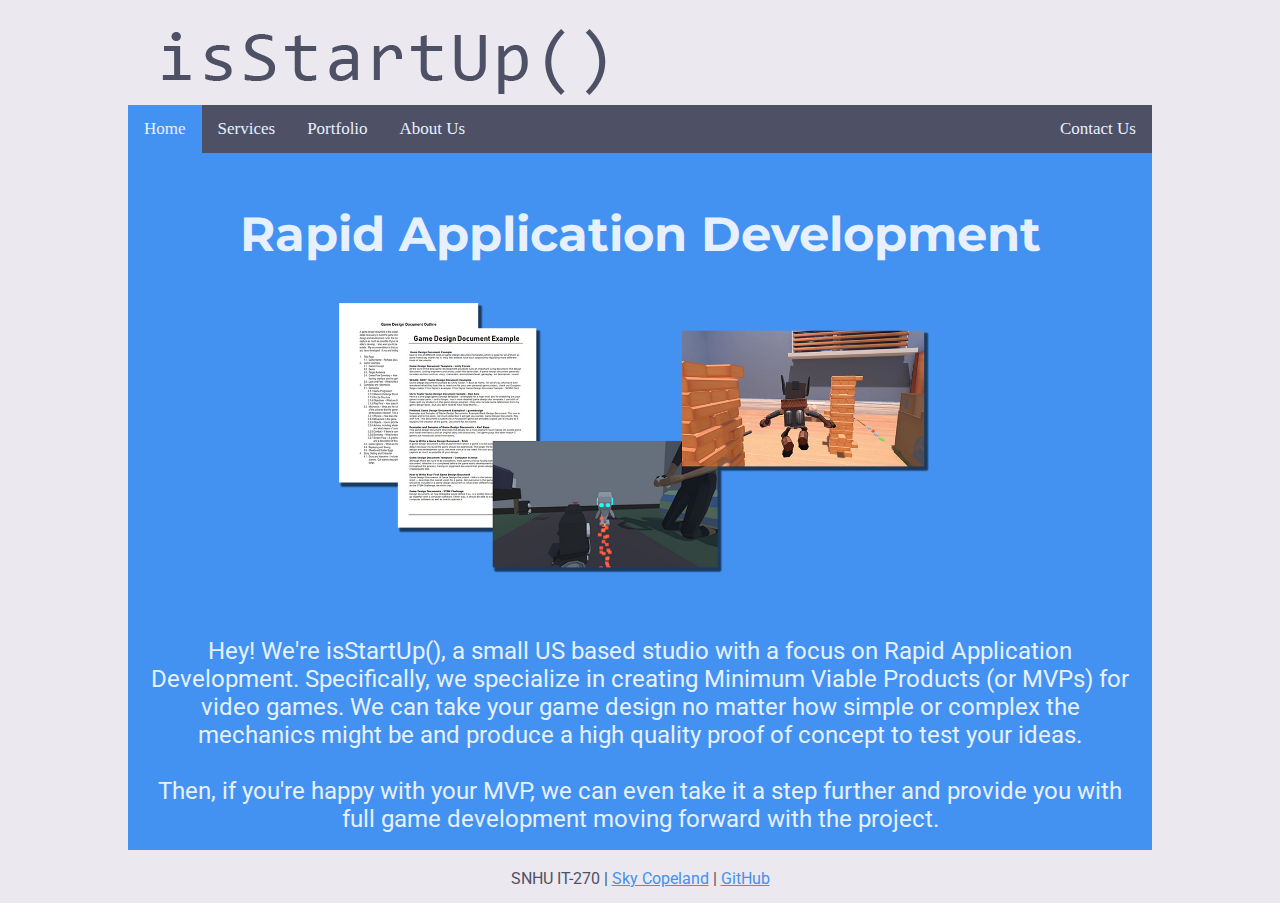
<file: index.html>
<html>

<head>
	<meta charset="utf-8">
	<meta http-equiv="X-UA-Compatible" content="IE=edge,chrome=1">

	<title>isStartUp(home)</title>
	<meta name="description" content="">
	<meta name="author" content="isStartUp()">

	<meta name="viewport" content="width=device-width, initial-scale=1.0">

	<link rel="stylesheet" href="css/style.css">
	<link rel="shortcut icon" type="image/x-icon" href="favicon.ico">
</head>

<header>
	<div class="logo">
		<img class="logo" src="https://skytech6.github.io/SNHU-WebsiteProject/img/logo-independence.png">
	</div>
</header>

<body>
	<div class="topnav">
		<a class="active" href="index.html">Home</a>
		<a href="services.html">Services</a>
		<a href="portfolio.html">Portfolio</a>
		<a href="about.html">About Us</a>
		<a style="float:right" href="contact.html">Contact Us</a>
	</div>

	<h1 class="justify">Rapid Application Development</h1>

	<p class="justify">
		<img src="https://skytech6.github.io/SNHU-WebsiteProject/img/rapid-prototype-example.png">
	</p>

	<p class="justify">
		Hey! We're isStartUp(), a small US based studio with a focus on Rapid Application Development. Specifically, we
		specialize in creating Minimum Viable Products (or MVPs) for video games. We can take your game design no matter
		how simple or complex the mechanics might be and produce a high quality proof of concept to test your ideas.
		<br> <br>
		Then, if you're happy with your MVP, we can even take it a step further and provide you with full game
		development moving forward with the project.
	</p>

</body>

<div id="footer">
	<p>SNHU IT-270 | <a href="https://skycopeland.com/">Sky Copeland</a> | <a
			href="https://github.com/SkyTech6/SNHU-WebsiteProject/">GitHub</a></p>
</div>

</html>
</file>
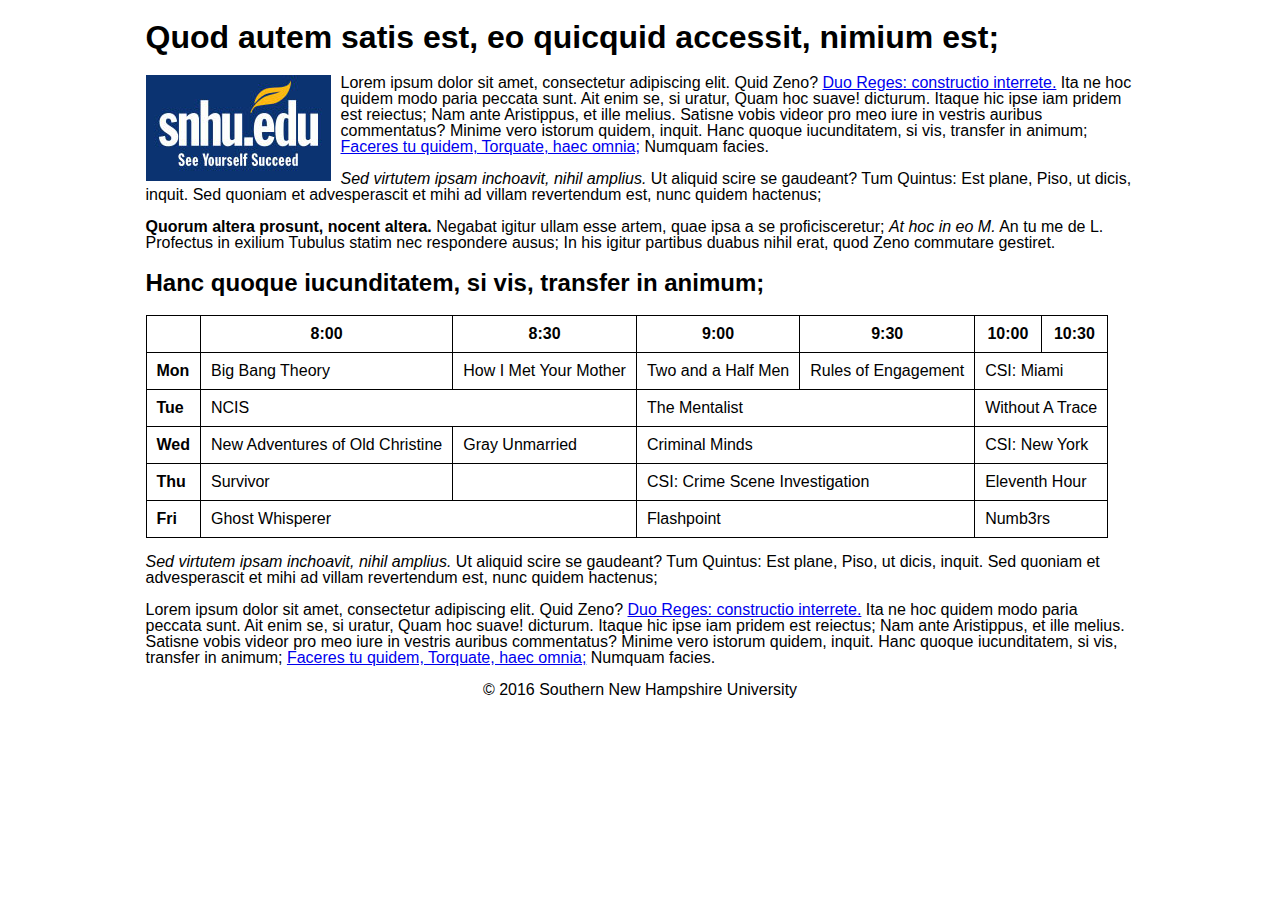
<file: ActOne/index.html>
<!doctype html>
<html lang="en">

<head>
    <meta charset="utf-8">
    <meta http-equiv="X-UA-Compatible" content="IE=edge,chrome=1">

    <title>Lorum Ipsum Rocks!</title>
    <meta name="description" content="">
    <meta name="author" content="">

    <meta name="viewport" content="width=device-width, initial-scale=1.0">

    <link rel="stylesheet" href="css/style.css">
</head>

<body>
    <div class="container">

        <h1>Quod autem satis est, eo quicquid accessit, nimium est;</h1>

        <img src="img/snhulogo.jpg" alt="SNHU Logo" align="left" style="margin-right:10px">
        <p>Lorem ipsum dolor sit amet, consectetur adipiscing elit. Quid Zeno? <a href='http://loripsum.net/'
                target='_blank'>Duo Reges: constructio interrete.</a> Ita ne hoc quidem modo paria peccata sunt. Ait
            enim se, si uratur, Quam hoc suave! dicturum. Itaque hic ipse iam pridem est reiectus; Nam ante Aristippus,
            et ille melius. Satisne vobis videor pro meo iure in vestris auribus commentatus? Minime vero istorum
            quidem, inquit. Hanc quoque iucunditatem, si vis, transfer in animum; <a href='http://loripsum.net/'
                target='_blank'>Faceres tu quidem, Torquate, haec omnia;</a> Numquam facies. </p>

        <p><i>Sed virtutem ipsam inchoavit, nihil amplius.</i> Ut aliquid scire se gaudeant? Tum Quintus: Est plane,
            Piso, ut dicis, inquit. Sed quoniam et advesperascit et mihi ad villam revertendum est, nunc quidem
            hactenus; </p>


        <p><b>Quorum altera prosunt, nocent altera.</b> Negabat igitur ullam esse artem, quae ipsa a se proficisceretur;
            <i>At hoc in eo M.</i> An tu me de L. Profectus in exilium Tubulus statim nec respondere ausus; In his
            igitur partibus duabus nihil erat, quod Zeno commutare gestiret. </p>

        <h2>Hanc quoque iucunditatem, si vis, transfer in animum;</h2>

        <div class="table">
            <table>
                <thead>
                    <tr>
                        <th></th>
                        <th>8:00</th>
                        <th>8:30</th>
                        <th>9:00</th>
                        <th>9:30</th>
                        <th>10:00</th>
                        <th>10:30</th>
                    </tr>
                </thead>
                <tbody>
                    <tr>
                        <td><b>Mon</b></td>
                        <td>Big Bang Theory</td>
                        <td>How I Met Your Mother</td>
                        <td>Two and a Half Men</td>
                        <td>Rules of Engagement</td>
                        <td colspan="2">CSI: Miami</td>
                    </tr>
                    <tr>
                        <td><b>Tue</b></td>
                        <td colspan="2">NCIS</td>
                        <td colspan="2">The Mentalist</td>
                        <td colspan="2">Without A Trace</td>
                    </tr>
                    <tr>
                        <td><b>Wed</b></td>
                        <td>New Adventures of Old Christine</td>
                        <td>Gray Unmarried</td>
                        <td colspan="2">Criminal Minds</td>
                        <td colspan="2">CSI: New York</td>
                    </tr>
                    <tr>
                        <td><b>Thu</b></td>
                        <td>Survivor</td>
                        <td></td>
                        <td colspan="2">CSI: Crime Scene Investigation</td>
                        <td colspan="2">Eleventh Hour</td>
                    </tr>
                    <tr>
                        <td><b>Fri</b></td>
                        <td colspan="2">Ghost Whisperer</td>
                        <td colspan="2">Flashpoint</td>
                        <td colspan="2">Numb3rs</td>
                    </tr>
                </tbody>
            </table>
        </div>

        <p><i>Sed virtutem ipsam inchoavit, nihil amplius.</i> Ut aliquid scire se gaudeant? Tum Quintus: Est plane,
            Piso, ut dicis, inquit. Sed quoniam et advesperascit et mihi ad villam revertendum est, nunc quidem
            hactenus; </p>

        <p>Lorem ipsum dolor sit amet, consectetur adipiscing elit. Quid Zeno? <a href='http://loripsum.net/'
                target='_blank'>Duo Reges: constructio interrete.</a> Ita ne hoc quidem modo paria peccata sunt. Ait
            enim se, si uratur, Quam hoc suave! dicturum. Itaque hic ipse iam pridem est reiectus; Nam ante Aristippus,
            et ille melius. Satisne vobis videor pro meo iure in vestris auribus commentatus? Minime vero istorum
            quidem, inquit. Hanc quoque iucunditatem, si vis, transfer in animum; <a href='http://loripsum.net/'
                target='_blank'>Faceres tu quidem, Torquate, haec omnia;</a> Numquam facies. </p>

        <div class="footer">
            <p>
            <footer>&copy; 2016 Southern New Hampshire University</footer>
        </div>
    </div>
</body>

</html>
</file>
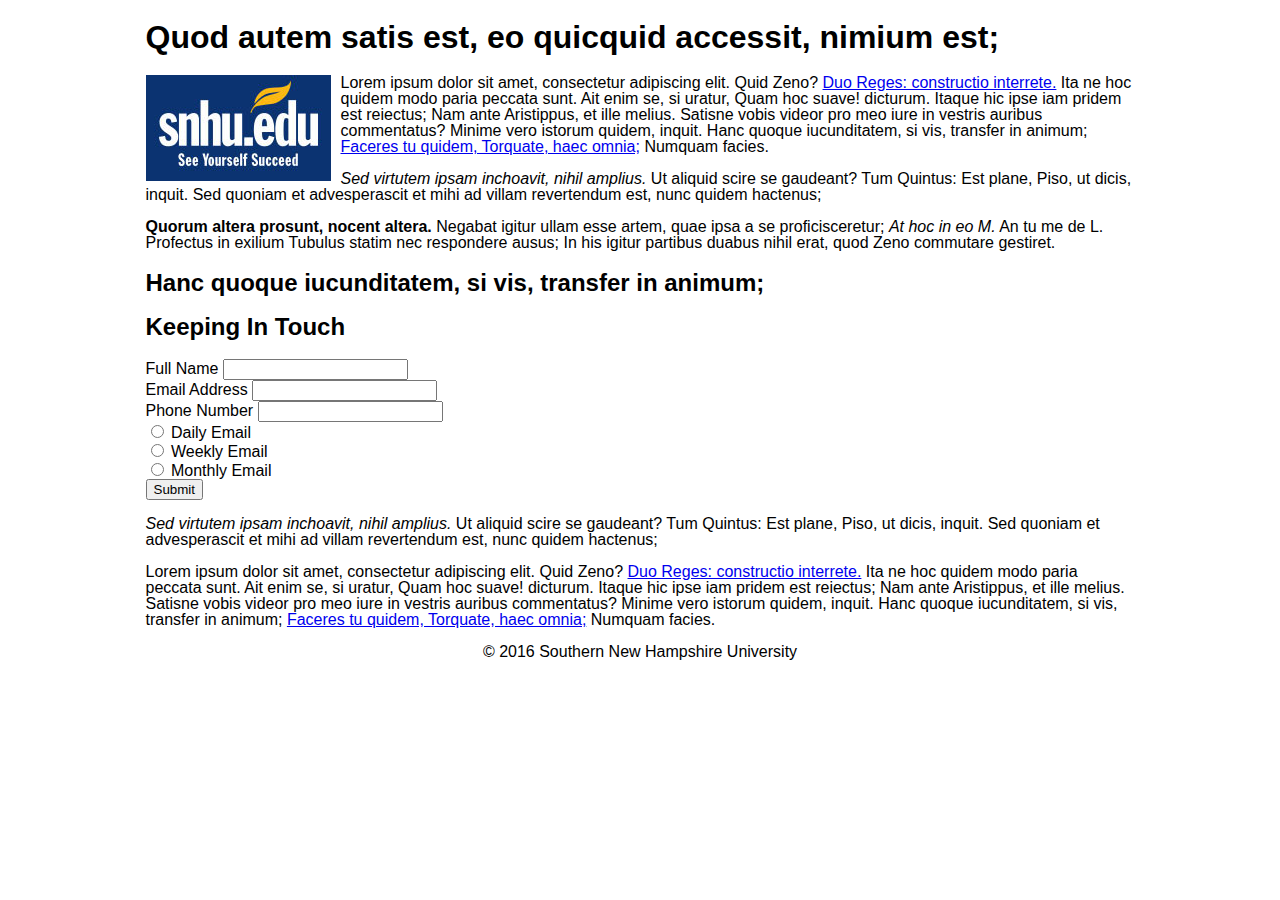
<file: ActTwo/index.html>
<!doctype html>
<html lang="en">

<head>
	<meta charset="utf-8">
	<meta http-equiv="X-UA-Compatible" content="IE=edge,chrome=1">

	<title>Lorum Ipsum Rocks!</title>
	<meta name="description" content="">
	<meta name="author" content="">

	<meta name="viewport" content="width=device-width, initial-scale=1.0">

	<link rel="stylesheet" href="css/style.css">
</head>

<body>
	<div class="container">

		<h1>Quod autem satis est, eo quicquid accessit, nimium est;</h1>

		<img src="img/snhulogo.jpg" alt="SNHU Logo" align="left" style="margin-right:10px">
		<p>Lorem ipsum dolor sit amet, consectetur adipiscing elit. Quid Zeno? <a href='http://loripsum.net/'
				target='_blank'>Duo Reges: constructio interrete.</a> Ita ne hoc quidem modo paria peccata sunt. Ait
			enim se, si uratur, Quam hoc suave! dicturum. Itaque hic ipse iam pridem est reiectus; Nam ante Aristippus,
			et ille melius. Satisne vobis videor pro meo iure in vestris auribus commentatus? Minime vero istorum
			quidem, inquit. Hanc quoque iucunditatem, si vis, transfer in animum; <a href='http://loripsum.net/'
				target='_blank'>Faceres tu quidem, Torquate, haec omnia;</a> Numquam facies. </p>

		<p><i>Sed virtutem ipsam inchoavit, nihil amplius.</i> Ut aliquid scire se gaudeant? Tum Quintus: Est plane,
			Piso, ut dicis, inquit. Sed quoniam et advesperascit et mihi ad villam revertendum est, nunc quidem
			hactenus; </p>


		<p><b>Quorum altera prosunt, nocent altera.</b> Negabat igitur ullam esse artem, quae ipsa a se proficisceretur;
			<i>At hoc in eo M.</i> An tu me de L. Profectus in exilium Tubulus statim nec respondere ausus; In his
			igitur partibus duabus nihil erat, quod Zeno commutare gestiret. </p>

		<h2>Hanc quoque iucunditatem, si vis, transfer in animum;</h2>
		<h2>Keeping In Touch</h2>
		<form>
			<label for="fname">Full Name </label>
			<input type="text" id="fname" name="fname"><br>
			<label for="email">Email Address </label>
			<input type="email" id="email" name="email"><br>
			<label for="phonenum">Phone Number </label>
			<input type="text" id="phonenum" name="phonenum"><br>

			<input type="radio" id="daily" name="frequency" value="daily">
			<label for="daily">Daily Email</label><br>
			<input type="radio" id="weekly" name="frequency" value="weekly">
			<label for="weekly">Weekly Email</label><br>
			<input type="radio" id="monthly" name="frequency" value="monthly">
			<label for="monthly">Monthly Email</label><br>
			<input type="submit" value="Submit">
		</form>

		<p><i>Sed virtutem ipsam inchoavit, nihil amplius.</i> Ut aliquid scire se gaudeant? Tum Quintus: Est plane,
			Piso, ut dicis, inquit. Sed quoniam et advesperascit et mihi ad villam revertendum est, nunc quidem
			hactenus; </p>

		<p>Lorem ipsum dolor sit amet, consectetur adipiscing elit. Quid Zeno? <a href='http://loripsum.net/'
				target='_blank'>Duo Reges: constructio interrete.</a> Ita ne hoc quidem modo paria peccata sunt. Ait
			enim se, si uratur, Quam hoc suave! dicturum. Itaque hic ipse iam pridem est reiectus; Nam ante Aristippus,
			et ille melius. Satisne vobis videor pro meo iure in vestris auribus commentatus? Minime vero istorum
			quidem, inquit. Hanc quoque iucunditatem, si vis, transfer in animum; <a href='http://loripsum.net/'
				target='_blank'>Faceres tu quidem, Torquate, haec omnia;</a> Numquam facies. </p>

		<div class="footer">
			<p>
			<footer>&copy; 2016 Southern New Hampshire University</footer>
		</div>
	</div>
</body>

</html>
</file>
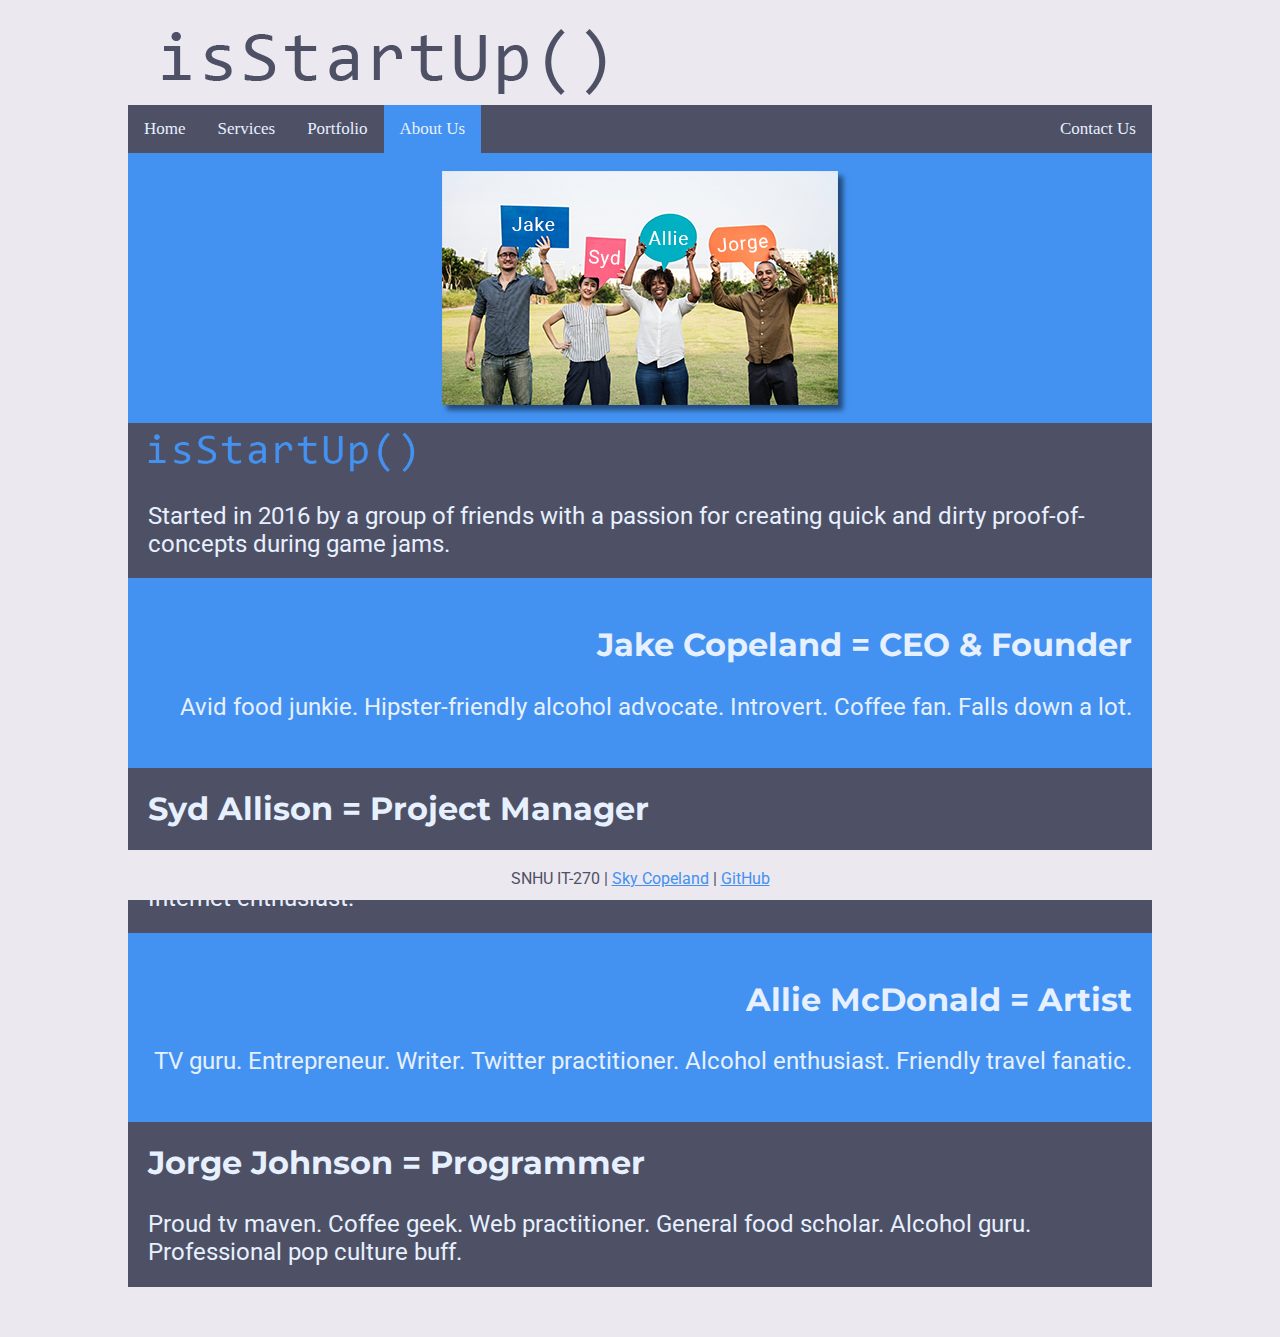
<file: about.html>
<html>

<head>
	<meta charset="utf-8">
	<meta http-equiv="X-UA-Compatible" content="IE=edge,chrome=1">

	<title>isStartUp(about)</title>
	<meta name="description" content="">
	<meta name="author" content="isStartUp()">

	<meta name="viewport" content="width=device-width, initial-scale=1.0">

	<link rel="stylesheet" href="css/style.css">
	<link rel="shortcut icon" type="image/x-icon" href="favicon.ico">
</head>

<header>
	<div class="logo">
		<img class="logo" src="https://skytech6.github.io/SNHU-WebsiteProject/img/logo-independence.png">
	</div>
</header>

<body>
	<div class="topnav">
		<a href="index.html">Home</a>
		<a href="services.html">Services</a>
		<a href="portfolio.html">Portfolio</a>
		<a class="active" href="about.html">About Us</a>
		<a style="float:right" href="contact.html">Contact Us</a>
	</div>

	<br>

	<div class="justify">
		<img class="drop-shadow" src="img/teamphoto.png">
	</div>

	<br>

	<div class="about-left">
		<img src="https://skytech6.github.io/SNHU-WebsiteProject/img/logo-dodger.png">
		<p>
			Started in 2016 by a group of friends with a passion for creating quick and dirty proof-of-concepts during
			game jams.
		</p>
	</div>

	<div class="about-right">
		<h2>Jake Copeland = CEO & Founder</h2>
		<p>
			Avid food junkie. Hipster-friendly alcohol advocate. Introvert. Coffee fan. Falls down a lot.
		</p>
	</div>

	<div class="about-left">
		<h2>Syd Allison = Project Manager</h2>
		<p>
			Music trailblazer. Friend of animals everywhere. Food ninja. Extreme social media fanatic. Internet
			enthusiast.
		</p>
	</div>

	<div class="about-right">
		<h2>Allie McDonald = Artist</h2>
		<p>
			TV guru. Entrepreneur. Writer. Twitter practitioner. Alcohol enthusiast. Friendly travel fanatic.
		</p>
	</div>

	<div class="about-left">
		<h2>Jorge Johnson = Programmer</h2>
		<p>
			Proud tv maven. Coffee geek. Web practitioner. General food scholar. Alcohol guru. Professional pop culture
			buff.
		</p>
	</div>

</body>

<div id="footer">
	<p>SNHU IT-270 | <a href="https://skycopeland.com/">Sky Copeland</a> | <a
			href="https://github.com/SkyTech6/SNHU-WebsiteProject/">GitHub</a></p>
</div>

</html>
</file>
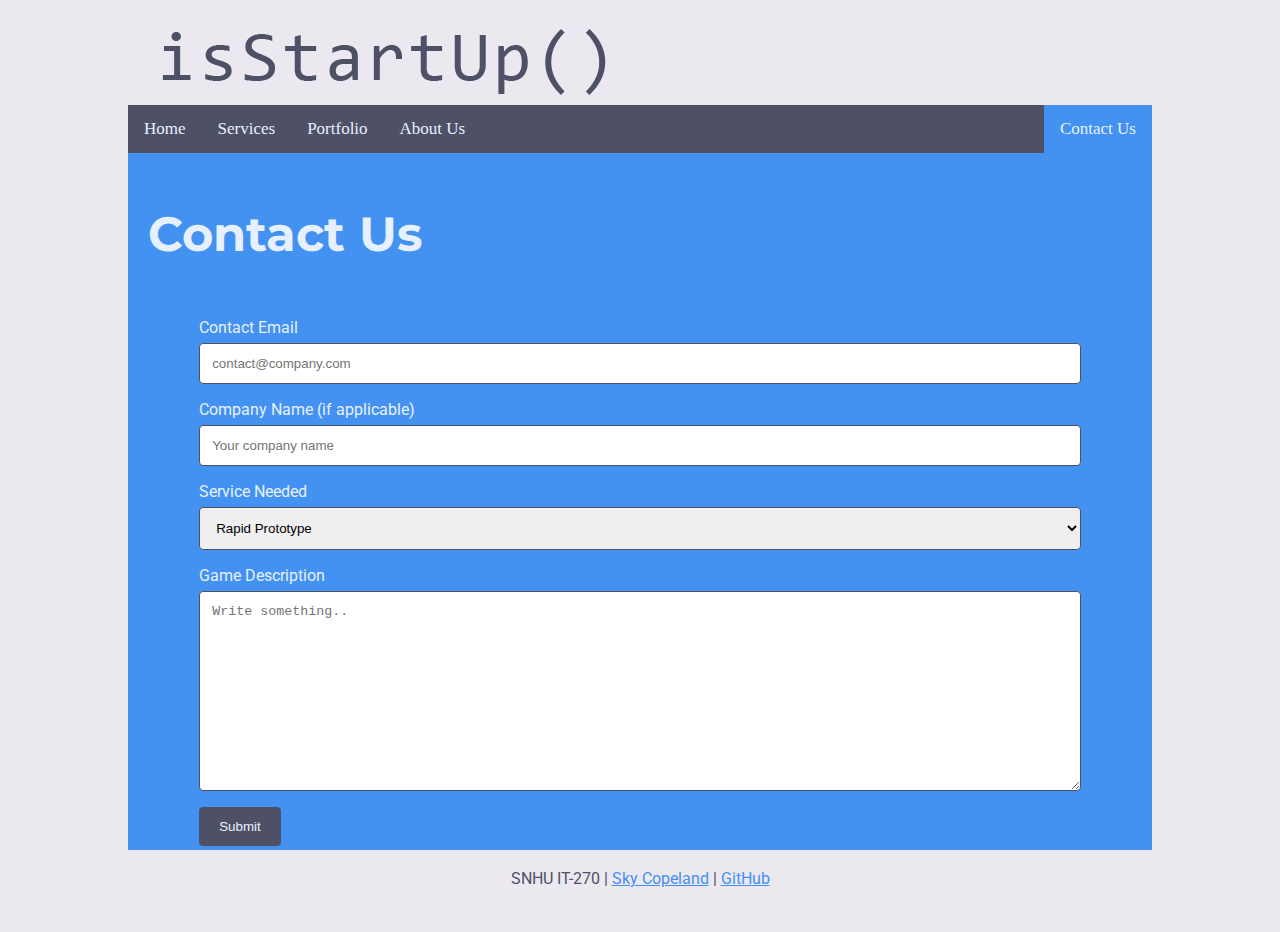
<file: contact.html>
<html>

<head>
	<meta charset="utf-8">
	<meta http-equiv="X-UA-Compatible" content="IE=edge,chrome=1">

	<title>isStartUp(contact)</title>
	<meta name="description" content="">
	<meta name="author" content="isStartUp()">

	<meta name="viewport" content="width=device-width, initial-scale=1.0">

	<link rel="stylesheet" href="css/style.css">
	<link rel="shortcut icon" type="image/x-icon" href="favicon.ico">
</head>

<header>
	<div class="logo">
		<img class="logo" src="https://skytech6.github.io/SNHU-WebsiteProject/img/logo-independence.png">
	</div>
</header>

<body>
	<div class="topnav">
		<a href="index.html">Home</a>
		<a href="services.html">Services</a>
		<a href="portfolio.html">Portfolio</a>
		<a href="about.html">About Us</a>
		<a class="active" style="float:right" href="contact.html">Contact Us</a>
	</div>

	<h1>Contact Us</h1>

	<div class="container">
		<form>
			<label for="email">Contact Email</label>
			<input type="text" id="email" name="email" placeholder="contact@company.com">

			<label for="company">Company Name (if applicable)</label>
			<input type="text" id="company" name="companyname" placeholder="Your company name">

			<label for="service">Service Needed</label>
			<select id="text" name="service">
				<option value="rpd">Rapid Prototype</option>
				<option value="porting">Porting</option>
				<option value="full-development">Full Development</option>
			</select>

			<label for="subject">Game Description</label>
			<textarea id="subject" name="subject" placeholder="Write something.." style="height:200px"></textarea>

			<input type="submit" value="Submit">

		</form>
	</div>

</body>

<div id="footer">
	<p>SNHU IT-270 | <a href="https://skycopeland.com/">Sky Copeland</a> | <a
			href="https://github.com/SkyTech6/SNHU-WebsiteProject/">GitHub</a></p>
</div>

</html>
</file>
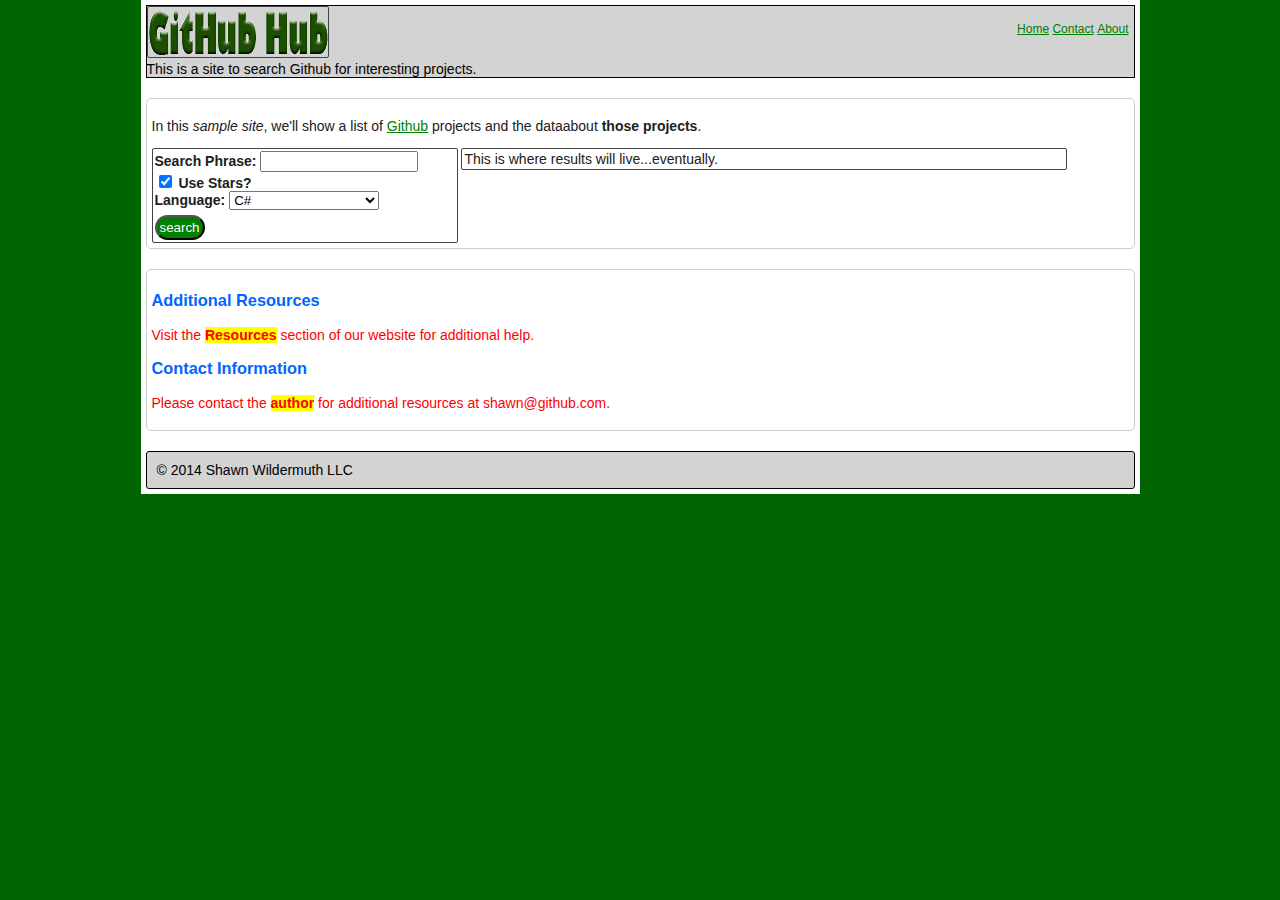
<file: index2.html>
<!--

  Built for the Pluralsight Course for new Web Developers

 -->
<!DOCTYPE html>
<html>

<head>
  <title>Github Hub</title>
  <!--[if lt IE 9]>
      <script src="//html5shiv.googlecode.com/svn/trunk/html5.js"></script>      
    <![endif]-->
  <link rel="stylesheet" href="css/site2.css" />
</head>

<body>
  <div class="container">
    <header>
      <nav>
        <ul>
          <li><a href="/index.html">Home</a>
          </li>
          <li><a href="/contact.html">Contact</a>
          </li>
          <li><a href="/about.html">About</a>
          </li>
        </ul>
      </nav>
      <div>
        <img src="img/logo.gif" class="bordered-image" />
      </div>
      <div>This is a site to search Github for interesting projects.</div>
    </header>
    <section id="main">
      <p>In this
        <em>sample site</em>, we'll show a list of <a href="http://github.com">Github</a> projects
        <span>and the data</span>about
        <strong>those projects</strong>.
      </p>
      <form action="http://wilder.azurewebsites.net/echo" method="POST" class="bordered-image simple-form">
        <label for="searchPhrase">Search Phrase:</label>
        <input type="text" name="searchPhrase" id="searchPhrase" />
        <br />
        <input type="checkbox" name="useStars" id="useStars" checked="true" />
        <label for="useStars">Use Stars?</label>
        <br />
        <label for="langChoice">Language:</label>
        <select name="langChoice" id="langChoice">
          <option>All</option>
          <option>JavaScript</option>
          <option selected>C#</option>
          <option>Java</option>
          <option>Ruby</option>
        </select>
        <br />
        <input type="submit" value="search" />
      </form>
      <div id="results" class="bordered-image">
        This is where results will live...eventually.
      </div>
    </section>
    <section id="secondary">
      <h3>Additional Resources</h3>
      Visit the <span class="highlight">Resources</span>
      section of our website for additional help.
      <p>
      <h3>Contact Information</h3>
      Please contact the <span class="highlight">author</span> for
      additional resources at
      shawn@github.com.
      </p>
    </section>
    <footer>
      &copy; 2014 Shawn Wildermuth LLC
    </footer>
  </div>
</body>

</html>
</file>
<file: css/style.css>
@import url('https://fonts.googleapis.com/css2?family=Montserrat:wght@600&display=swap');
@import url('https://fonts.googleapis.com/css2?family=Roboto:wght@500&display=swap');

:root
{
  --dodger-blue: #4392f1;
  --magnolia: #ECE8EF;
  --lavender-web: #E3EBFF;
  --alice-blue: #E7F0FF;
  --independence: #4E5166;
}

html 
{
  background-color: var(--magnolia);     
}

body 
{
  min-width: 600px;
  width: auto;
  height: auto;
  margin-top: 1%;
  margin-left: 10%;
  margin-right: 10%;
  margin-bottom: 50px;
  background: var(--dodger-blue);
}

h1 
{
  color: var(--alice-blue);
  font-family: 'Montserrat', sans-serif;
  font-size: 300%;
  padding: 2%;
  padding-bottom: 0.2%;
}

h2 
{
  color: var(--alice-blue);
  font-family: 'Montserrat', sans-serif;
  font-size: 200%;
  padding: 2%;
  padding-bottom: 0.2%;
}

p 
{
  color: var(--alice-blue);
  font-family: 'Roboto', sans-serif;
  font-size: 150%;
  padding: 2%;
  padding-top: 0.2%;
}

/* Sub Styles */

.logo
{
  background: var(--magnolia);
}

/* Add a black background color to the top navigation */
.topnav 
{
  background-color: var(--independence);
  overflow: hidden;
}

/* Style the links inside the navigation bar */
.topnav a 
{
  float: left;
  color: var(--alice-blue);
  text-align: center;
  padding: 14px 16px;
  text-decoration: none;
  font-size: 17px;
}

/* Change the color of links on hover */
.topnav a:hover 
{
  background-color: var(--lavender-web);
  color: var(--independence);
}

/* Add a color to the active/current link */
.topnav a.active 
{
  background-color: var(--dodger-blue);
  color: var(--alice-blue);
}

.alt-color
{
  background-color: var(--independence);
}

/* Justifies the content to the center off the div or body */
.justify
{
  display: flex;
  justify-content: center;
  text-align: center;
}

/* Makes sure image scales with the body */
.justify img
{
  height: auto;
  max-width: 616px;
}

.about-left
{
  justify-content: left;
  text-align: left;
  background-color: var(--independence);
}

.about-left img
{
  height: auto;
  max-width: 30%;
}

.about-left p
{
  padding-top: 0%;
}

.about-right
{
  justify-content: right;
  text-align: right;
}

.about-right p
{
  padding-top: 0%;
}

/* Simple box shadow that can be applied to an element */
.drop-shadow
{
  box-shadow: 5px 5px 5px rgba(0,0,0,0.5);
}

#footer 
{
  position: fixed;
    height: 50px;
    background-color: var(--magnolia);
    bottom: 0px;
    left: 0px;
    right: 0px;
    margin-bottom: 0px;
}

#footer p
{
  color: var(--independence); 
  text-align: center;
  font-size: 100%;
}

#footer a
{
  color: var(--dodger-blue)
}

/* Style inputs with type="text", select elements and textareas */
input[type=text], select, textarea 
{
  width: 100%; /* Full width */
  padding: 12px; /* Some padding */ 
  border: 1px solid var(--independence); /* Gray border */
  border-radius: 4px; /* Rounded borders */
  box-sizing: border-box; /* Make sure that padding and width stays in place */
  margin-top: 6px; /* Add a top margin */
  margin-bottom: 16px; /* Bottom margin */
  resize: vertical /* Allow the user to vertically resize the textarea (not horizontally) */
}

/* Style the submit button with a specific background color etc */
input[type=submit] 
{
  background-color: var(--independence);
  color: var(--alice-blue);
  padding: 12px 20px;
  border: none;
  border-radius: 4px;
  cursor: pointer;
}

/* When moving the mouse over the submit button, add a darker green color */
input[type=submit]:hover 
{
  background-color: var(--independence);
}

/* Add a background color and some padding around the form */
.container 
{
  border-radius: 5px;
  background-color: var(--dodger-blue);
  padding: 20px;
  margin-top: 1%;
  margin-right: 5%;
  margin-left: 5%;
}

.container label
{
  font-family: 'Roboto', sans-serif;
  color:var(--alice-blue);
}

#steam 
{
  position: relative;
  padding-bottom: 25%;
  padding-top: 5%;
  height: 0;
  overflow: hidden;
  display:block;
  color: var(--independence);
}
  
#steam iframe,
#steam object,
#steam embed 
{
  position: absolute;
  top: 0;
  padding-left: 25%;
  width: 50%;
  height: 100%;
}

#steam body.locale_en.no_theme_toggle 
{
  background-color: var(--dodger-blue);
}
</file>
<file: css/site2.css>
/* site2.css */
header, footer {
  background-color: lightgray;
  border: solid 1px black;
  /*font-family: 'Times New Roman', serif;*/
}

footer {
  padding: 10px;
  border-radius: 3px;
}

body {
  font-family: Segoe UI, Arial, Helvetica, sans-serif;
  font-size: 14px;
  background-color: darkgreen;
}

a {
  color: green;
}

html, body {
  padding: 0;
  margin: 0;
}

.bordered-image {
  border: solid 1px #444;
  border-radius: 2px;
}

#main {
  border: solid 1px #ccc;
  border-radius: 5px;
  color: #202020;
  margin: 20px 0;
  padding: 5px;
}

#secondary{
  border: solid 1px #ccc;
  border-radius: 5px;
  color: #ff0000;
  margin: 20px 0;
  padding: 5px;
}

h3{
  color:#0066ff;
}

.highlight{
  background-color: yellow;
  font-weight: bold;
}

#results {
  padding: 2px;
  width: 600px;
  display: inline-block;
  vertical-align: top;
}

.simple-form {
  padding: 2px;
  width: 300px;
  display: inline-block;
  vertical-align: top;
/*  position: absolute;
  bottom: 5px;
  right: 5px;
*/}

.simple-form label {
  font-weight: bold;
}

.simple-form input[type=text],
.simple-form select,
.simple-form input[type=password],
.simple-form textarea {
  width: 150px;
}

.simple-form input[type=submit] {
  background-color: green;
  color: white;
  border-radius: 15px;
  padding: 3px;
  margin-top: 5px;
}

.container {
  width: 989px;
  margin: 0 auto;
  background-color: white;
  padding: 5px;
}

header nav {
  float: right;
  margin-right: 5px;
}

header nav li {
  display: inline;
  font-size: 12px;
}
</file>
<file: ActOne/css/style.css>
/* http://meyerweb.com/eric/tools/css/reset/ 
   v2.0 | 20110126
   License: none (public domain)
   */

   /* HTML5 display-role reset for older browsers */
   article, aside, details, figcaption, figure, 
   footer, header, hgroup, menu, nav, section {
    display: block;
  }
  body {
    line-height: 1;
  }
  ol, ul {
    list-style: none;
  }
  blockquote, q {
    quotes: none;
  }
  blockquote:before, blockquote:after,
  q:before, q:after {
    content: '';
    content: none;
  }
  table {
    border-collapse: collapse;
    border-spacing: 0;
  }

  td, th {
    border: 1px solid black;
    padding: 10px;
  }

/*=========================================
    Main Styles
    =========================================*/
    body {
      font-family: arial;
    }

    .container {
      width: 989px;
      margin: 0 auto;
    }

    .footer {
      text-align: center;
    }
</file>
<file: ActTwo/css/style.css>
/* http://meyerweb.com/eric/tools/css/reset/ 
   v2.0 | 20110126
   License: none (public domain)
   */

   /* HTML5 display-role reset for older browsers */
   article, aside, details, figcaption, figure, 
   footer, header, hgroup, menu, nav, section {
    display: block;
  }
  body {
    line-height: 1;
  }
  ol, ul {
    list-style: none;
  }
  blockquote, q {
    quotes: none;
  }
  blockquote:before, blockquote:after,
  q:before, q:after {
    content: '';
    content: none;
  }
  table {
    border-collapse: collapse;
    border-spacing: 0;
  }

/*=========================================
    Main Styles
    =========================================*/
    body {
      font-family: arial;
    }

    .container {
      width: 989px;
      margin: 0 auto;
    }

    .footer {
      text-align: center;
    }
</file>
